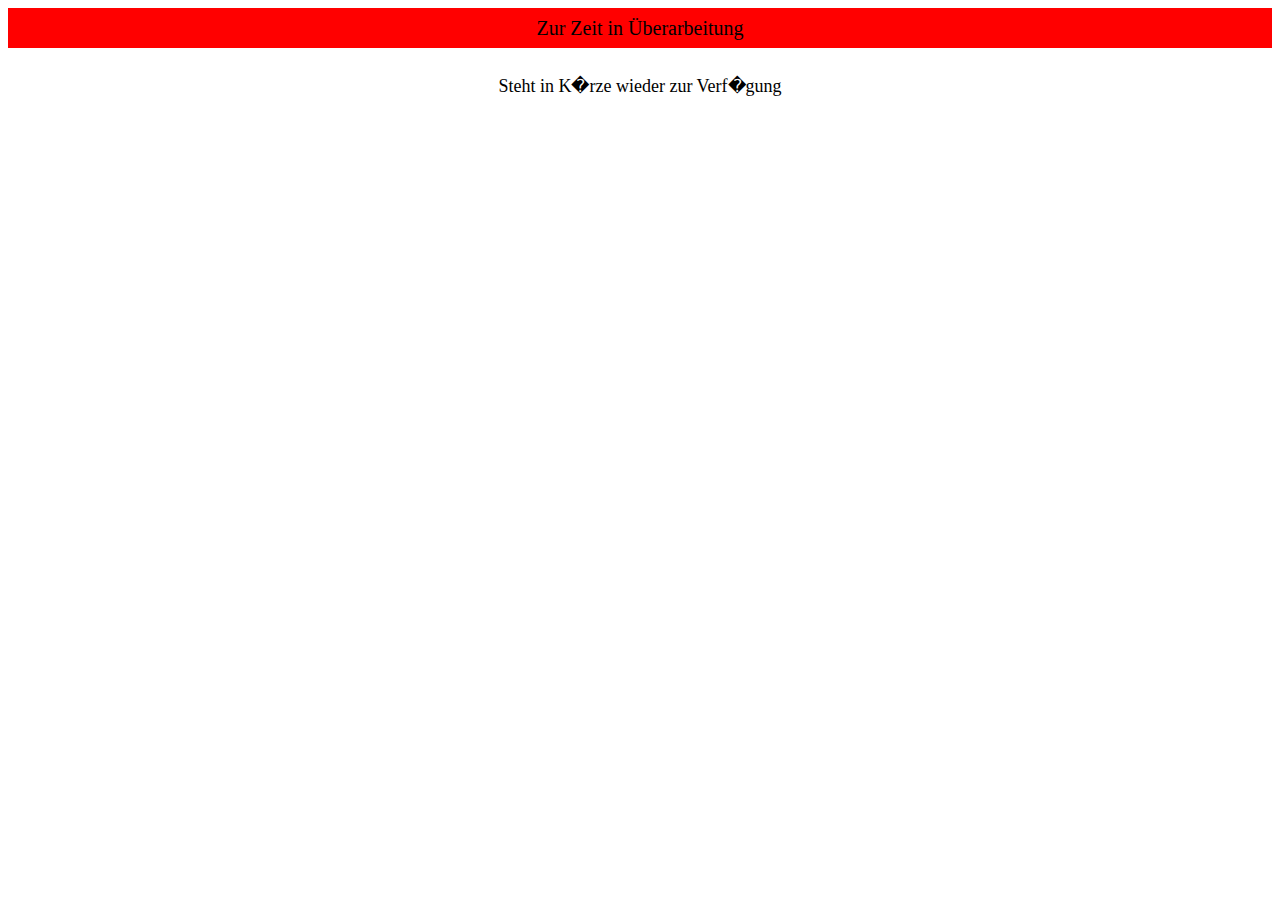
<file: Fehlzeit/index.html>
<html>
<head>
<title>Fehlzeiten</title>
<meta name="author" content="USER">
</head>
<body text="#000000" bgcolor="#FFFFFF" link="#FF0000" alink="#FF0000" vlink="#FF0000">
<p style="line-height:2em; font-size:20px; text-align:center; background-color:red;">Zur Zeit in &Uuml;berarbeitung</p>
<p style="line-height:2em; font-size:18px; text-align:center;">Steht in K�rze wieder zur Verf�gung</p>
</body>
</html>
</file>
